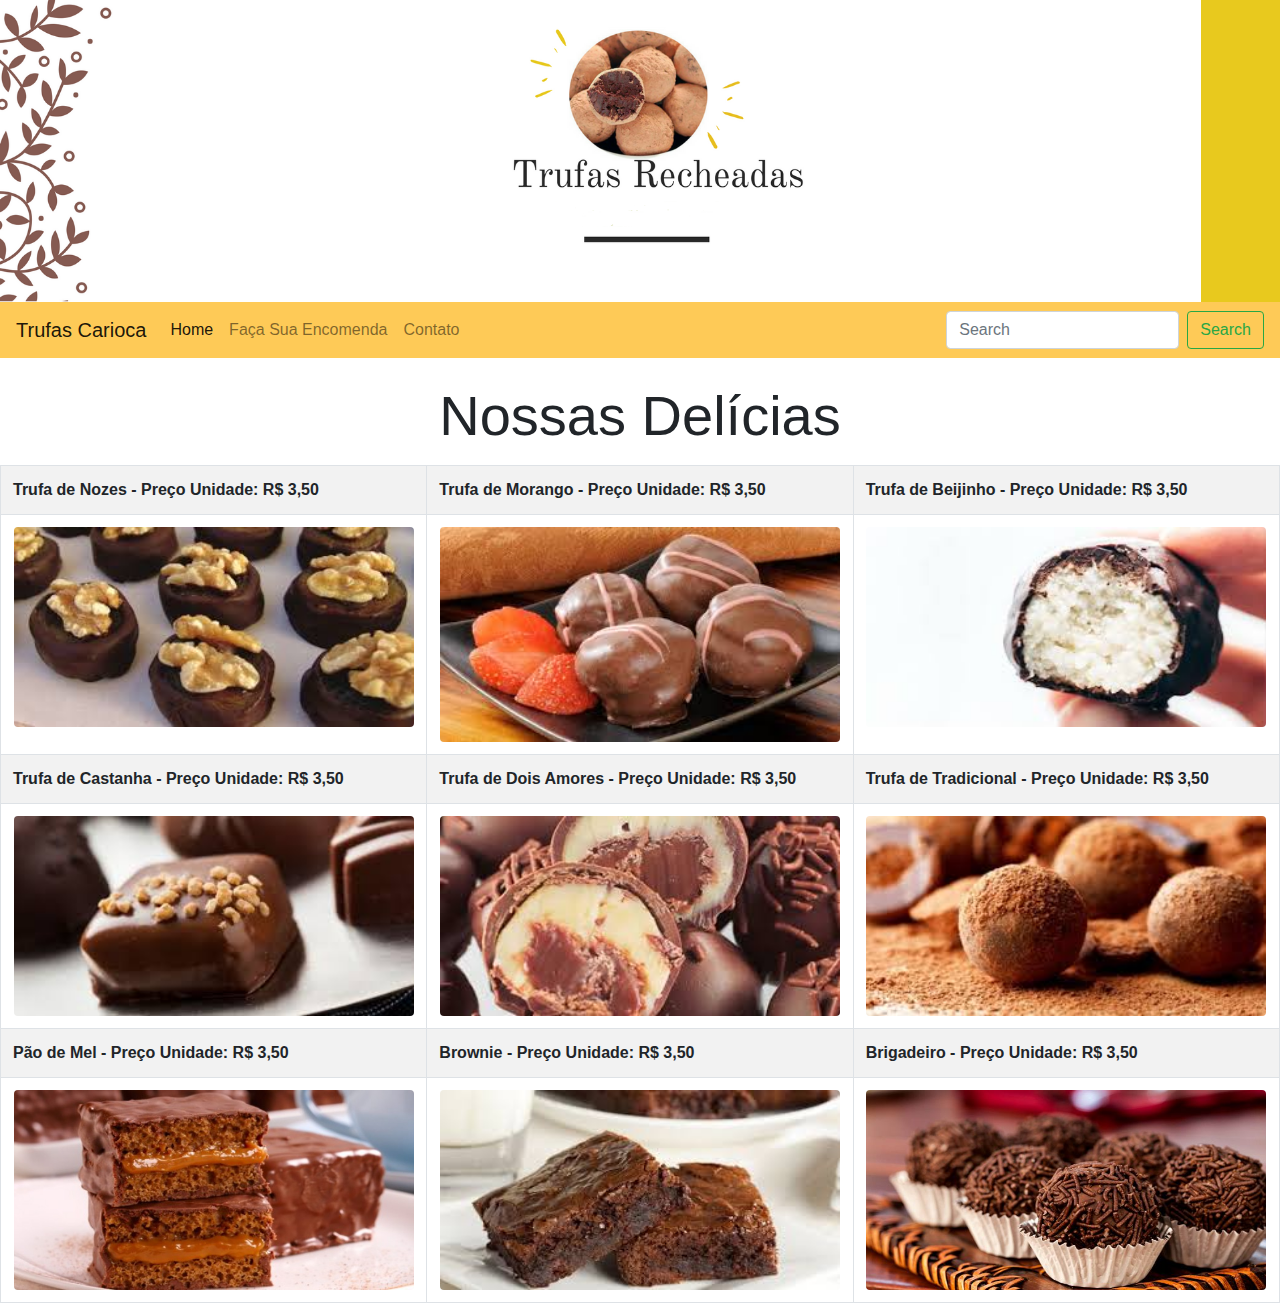
<file: index.html>
<!DOCTYPE html>
			<html>
			   <head>
				 <meta charset="utf-8">
				 <title>Para todos que amam chocolate</title>
				  <link rel="stylesheet" href="bootstrap/css/bootstrap.min.css"> 
				  <link rel="stylesheet" href="css/estilo.css"> 
				   <script src="js/jquery-2.1.4.min.js" type="text/javascript"></script>
					<script src="js/jquery-validation/jquery.validate.js" type="text/javascript"></script>
		
				</head>
			
				<header>
					<img src="imagens/imagem (6).png" class="img-fluid"></img>
				</header>
								
				<nav class="navbar navbar-expand-lg navbar-light" style="background-color: #feca57;">
				  <a class="navbar-brand" href="principal.html" style="font-family: Trebuchet MS, Arial, Helvetica, sans-serif;">Trufas Carioca</a>
				  <button class="navbar-toggler" type="button" data-toggle="collapse" data-target="#navbarSupportedContent" aria-controls="navbarSupportedContent" aria-expanded="false" aria-label="Toggle navigation">
					<span class="navbar-toggler-icon"></span>
				  </button>

				  <div class="collapse navbar-collapse" id="navbarSupportedContent">
					<ul class="navbar-nav mr-auto">
					  <li class="nav-item active">
						<a class="nav-link" href="principal.html">Home<span class="sr-only">(current)</span></a>
					  </li>
					  <li class="nav-item">
						<a class="nav-link" href="formulario.html">Faça Sua Encomenda</a>
					  </li>
					  <li class="nav-item ">
						<a class="nav-link" href="contato.html">Contato</a>
					  </li>
					</ul>
					<form class="form-inline my-2 my-lg-0">
					  <input class="form-control mr-sm-2" type="search" placeholder="Search" aria-label="Search">
					  <button class="btn btn-outline-success my-2 my-sm-0" type="submit">Search</button>
					</form>
				  </div>
				</nav>
                  <br>
				<body>
				<h1 align="center" class="display-4"> Nossas Delícias</h1>
				<p>
				<p>
				<table style="width:100%" class="table table-striped table-bordered table-hover">
					<tr>
						<th>Trufa de Nozes - Preço Unidade: R$ 3,50</th>
						<th>Trufa de Morango - Preço Unidade: R$ 3,50</th>
						<th>Trufa de Beijinho - Preço Unidade: R$ 3,50</th>
					</tr>
					<tr>
						<td> <img src="imagens/trufa_nozes.jpg" class="rounded mx-auto d-block" height="200" width="400"></img> </td>
						<td> <img src="imagens/trufa_morango.jpg" class="rounded mx-auto d-block" width="400"></img> </td>
						<td> <img src="imagens/trufa_beijinho.jpg" class="rounded mx-auto d-block" height="200" width="400"></img> </td>
					</tr>
					<tr>
						<th>Trufa de Castanha - Preço Unidade: R$ 3,50</th>
						<th>Trufa de Dois Amores - Preço Unidade: R$ 3,50</th>
						<th>Trufa de Tradicional - Preço Unidade: R$ 3,50</th>
					</tr>
					<tr>
					<td> <img src="imagens/trufa_castanha.jpg" class="rounded mx-auto d-block" height="200" width="400"></img> </td>
					<td> <img src="imagens/trufa_dois_amores.jpg" class="rounded mx-auto d-block" height="200" width="400"></img> </td>
					<td> <img src="imagens/trufa_tradicional.jpg" class="rounded mx-auto d-block" height="200" width="400"></img> </td>
					</tr>
					<tr>
						<th>Pão de Mel - Preço Unidade: R$ 3,50</th>
						<th>Brownie - Preço Unidade: R$ 3,50</th>
						<th>Brigadeiro - Preço Unidade: R$ 3,50</th>
					</tr>
					<tr>
						<td> <img src="imagens/pao_de_mel.jpg" class="rounded mx-auto d-block" height="200" width="400"></img> </td>
						<td> <img src="imagens/brownie.jpg" class="rounded mx-auto d-block" height="200" width="400"></img> </td>
						<td> <img src="imagens/brigadeiro.jpg" class="rounded mx-auto d-block" height="200" width="400"></img> </td>
					</tr>
				</table>
				
				<script type="text/javascript" src="bootstrap/js/bootstrap.min.js"></script>
				</body>

			</html>
</file>
<file: css/estilo.css>
html{

	height: 100%;

}

body {

	text-align:left;

	background: #fff;

	font-family: Verdana, Tahoma, Arial;

	margin:0;

	padding:0;

	height:100%;

}

* {

	list-style:none; 

	padding:0px;

	margin:0px;

}

#all{

	height:100%;

	width:100%;

	margin:auto;

}
</file>
